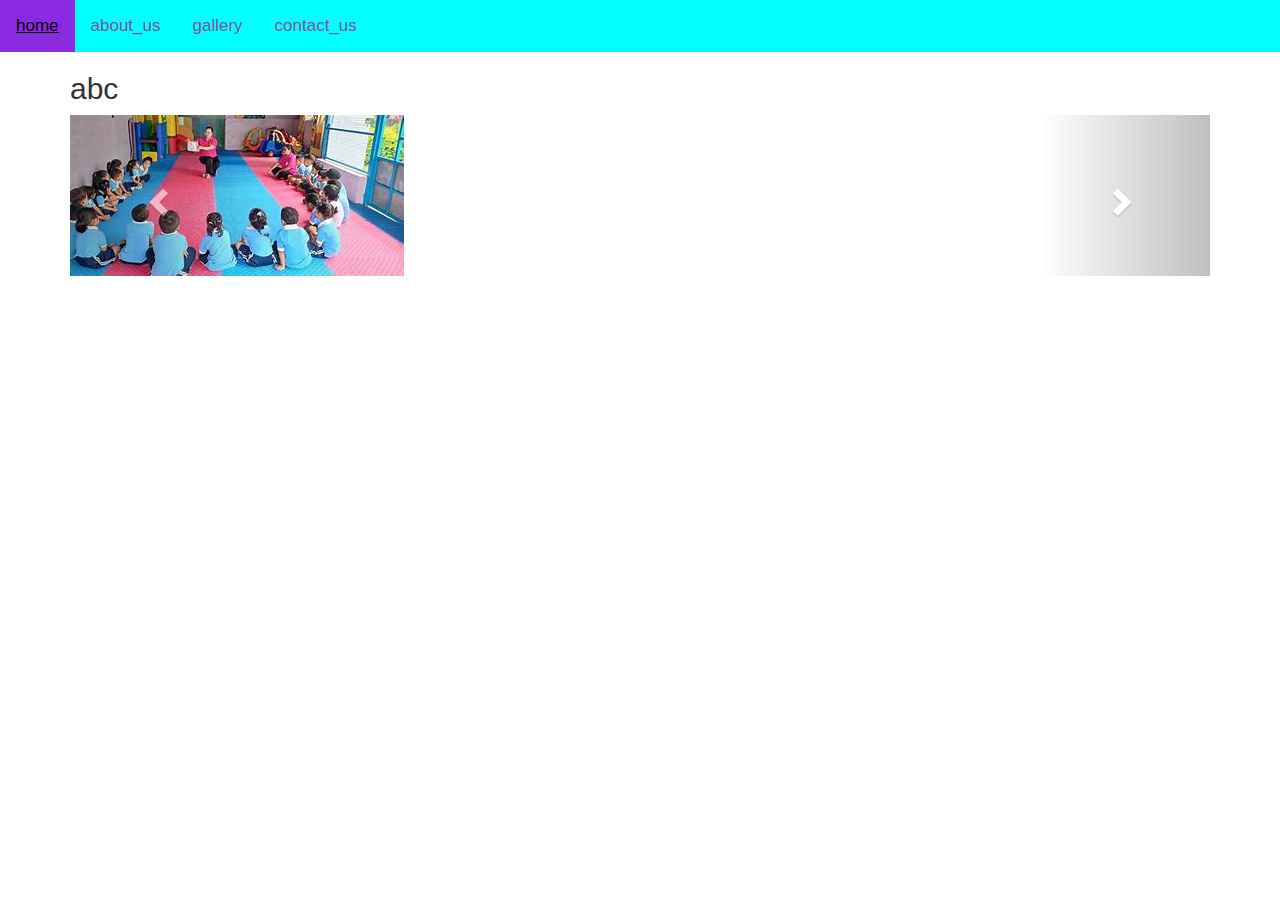
<file: index.html>
<!DOCTYPE html>
<html lang="en">
<head>
    <meta charset="UTF-8">
    <meta name="viewport" content="width=device-width, initial-scale=1.0">
    <title>Document</title>
    <link rel="stylesheet" href="style.css">
</head>
<body>
    <div class="topnav">
        <a class="active"html>home</a>
        <a href="about_us.html">about_us</a>
        <a href="gallery.html">gallery</a>
        <a href="contact_us.html">contact_us</a>
        
    </div>

<head>
    <meta charset="UTF-8">
    <meta name="viewport" content="width=device-width, initial-scale=1.0">
    <title>Document</title>
    <link rel="stylesheet" href="https://maxcdn.bootstrapcdn.com/bootstrap/3.4.1/css/bootstrap.min.css">

    <script src="https://ajax.googleapis.com/ajax/libs/jquery/3.5.1/jquery.min.js"></script>

    <script src="https://maxcdn.bootstrapcdn.com/bootstrap/3.4.1/js/bootstrap.min.js"></script>
</head>

<body>
    <div class="container">
        <h2>abc</h2>
        <div id="myCarousel* class=" carousel slide" data-ride="carousel">
            <ol class="carousel-indicators">
                <li data-target="#myCarousel" data-slide-to="0" class="active"></li>
                <li data-target="#myCarousel" data-slide-to="1"></li>
                <li data-target="#myCarousel" data-slide-to="2"></li>
            </ol>
            <div class="carousel-inner">
                <div class="item active">
                    <img src="image 1.jfif" alt="image 1">
                </div>
                <div class="item">
                    <img src="img11.jfif" alt="image 2">
                </div>
                <div class="item">
                    <img src="img111.webp" alt="image 3">
                </div>


                <a class="left carousel-control" href="#myCarousel" data-slide="prev">
                    <span class="glyphicon glyphicon-chevron-left"></span>
                    <span class="sr-only"> previous </span>
                </a>
                <a class="right carousel-control" href="#myCarousel" data-slide="next">
                    <span class="glyphicon glyphicon-chevron-right"></span>
                    <span class="sr-only"> next </span>
                </a>
            </div>
        </div>
</body>

</html>

</body>
</html>
</file>
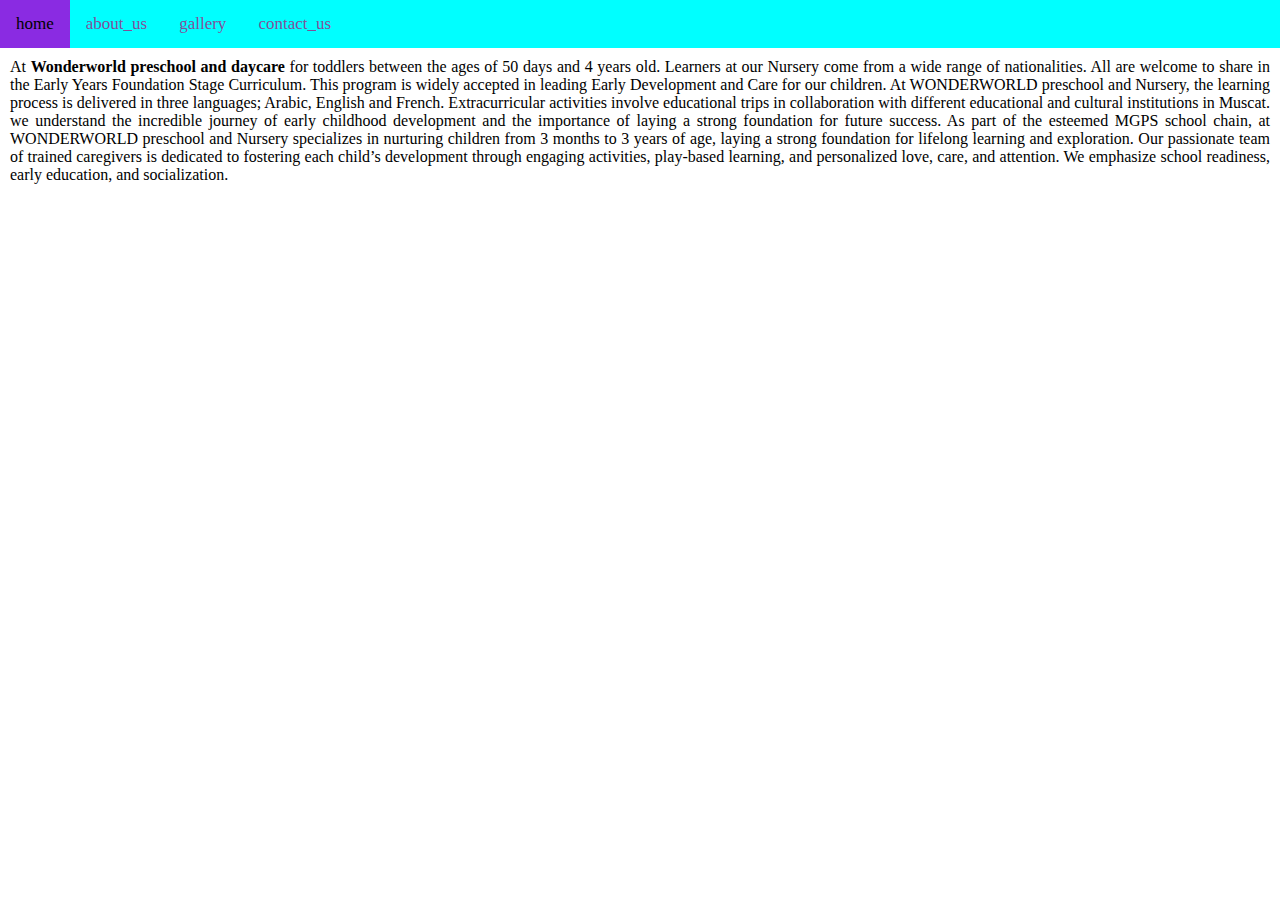
<file: about_us.html>
<!DOCTYPE html>
<html lang="en">
<head>
    <meta charset="UTF-8">
    <meta name="viewport" content="width=device-width, initial-scale=1.0">
    <title>Document</title>
    <link rel="stylesheet" href="style.css">
</head>
<body>
    <div class="topnav">
        <a href="index.html">home</a>
        <a class="active" href="about_us.html">about_us</a>
        <a href="gallery.html">gallery</a>
        <a href="contact_us.html">contact_us</a>
     
    </div>
    <p style="margin: 10px; text-align: justify;">At <b>Wonderworld preschool and daycare</b> for toddlers between the ages of 50 days and 4 years old. Learners at our
    Nursery come from a wide range of nationalities. All are welcome to share in the Early Years Foundation Stage
    Curriculum. This program is widely accepted in leading Early Development and Care for our children.
    
    At WONDERWORLD preschool and Nursery, the learning process is delivered in three languages; Arabic, English and French.
    
    Extracurricular activities involve educational trips in collaboration with different educational and cultural
    institutions in Muscat.
    we understand the incredible journey of early childhood development and the importance of laying a strong foundation for
    future success.
    
    As part of the esteemed MGPS school chain, at WONDERWORLD preschool and  Nursery specializes in nurturing children from 3 months to
    3 years of age, laying a strong foundation for lifelong learning and exploration. Our passionate team of trained
    caregivers is dedicated to fostering each child’s development through engaging activities, play-based learning, and
    personalized love, care, and attention.
    
    We emphasize school readiness, early education, and socialization.</p>
    
</body>
</html>
</file>
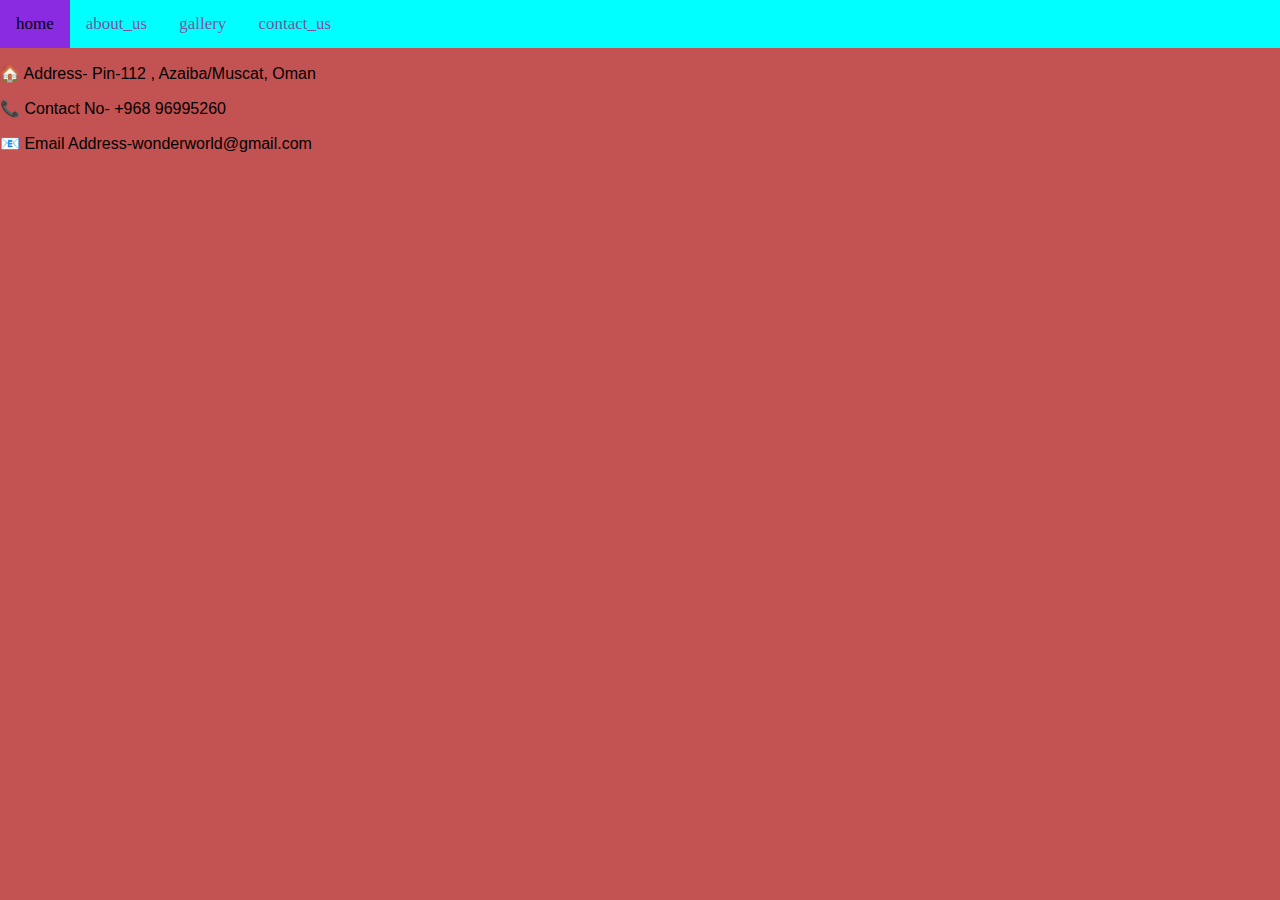
<file: contact_us.html>
<!DOCTYPE html>
<html lang="en">
<head>
    <meta charset="UTF-8">
    <meta name="viewport" content="width=device-width, initial-scale=1.0">
    <title>Document</title>
    <link rel="stylesheet" href="style.css">
</head>
<body style="background-color: rgba(171, 11, 11, 0.71);">
    <div class="topnav">
        <a href="index.html">home</a>
        <a href="about_us.html">about_us</a>
        <a href="gallery.html">gallery</a>
        <a class="active" href="contact_us.html">contact_us</a>
    
    </div>
<p style="font-family: 'Lucida Sans', 'Lucida Sans Regular', 'Lucida Grande', 'Lucida Sans Unicode', Geneva, Verdana, sans-serif;">
    🏠 Address- Pin-112 , Azaiba/Muscat, Oman
    
</p>
<p style="font-family: 'Lucida Sans', 'Gill Sans MT', Calibri, 'Trebuchet MS', sans-serif; ">
    📞 Contact No- +968 96995260
</p>
<p style="font-family: 'Lucida Sans' , 'Lucida Sans Regular', 'Lucida Grande', 'Lucida Sans Unicode', Geneva, Verdana, sans-serif;">
    📧 Email Address-wonderworld@gmail.com
</p>
</body>
</html>
</file>
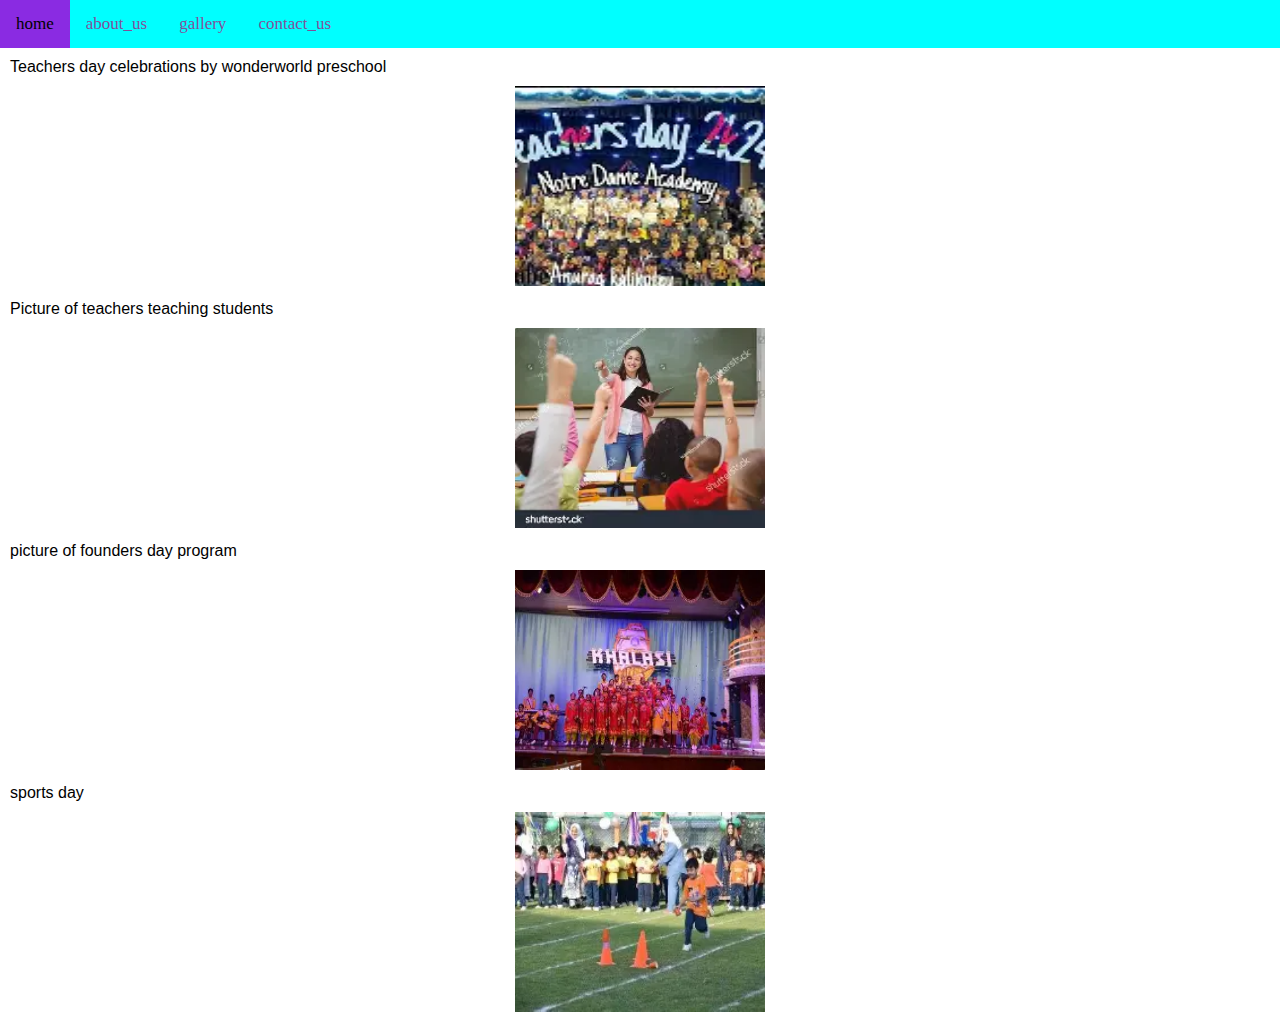
<file: gallery.html>
<!DOCTYPE html>
<html lang="en">
<head>
    <meta charset="UTF-8">
    <meta name="viewport" content="width=device-width, initial-scale=1.0">
    <title>Document</title>
    <link rel="stylesheet" href="style.css">
</head>
<body>
<div class="topnav">
    <a href="index.html">home</a>
    <a href="about_us.html">about_us</a>
    <a class="active" html>gallery</a>
    <a href="contact_us.html">contact_us</a>

</div>
   <p style="font-family: 'Gill Sans', 'Gill Sans MT', Calibri, 'Trebuchet MS', sans-serif; margin: 10px;">Teachers day celebrations by wonderworld preschool </p>
   
   <div style="text-align: center;"><image src="celebrations pic.webp" width="250" height="200"></image></div>
   
   <p style="font-family: 'Gill Sans', 'Gill Sans MT', Calibri, 'Trebuchet MS', sans-serif; margin: 10px;;">Picture of teachers teaching students</p>
   <div style="text-align: center;"><image src="teachers.webp" width="250" height="200"></image></div>
    <p style="font-family: 'Gill Sans', 'Gill Sans MT', Calibri, 'Trebuchet MS', sans-serif; margin: 10px;;">picture of founders day program</p>
    <div style="text-align: center;">
        <image src="dounders.webp" width="250" height="200"></image>
    </div>

<p style="font-family: 'Gill Sans', 'Gill Sans MT', Calibri, 'Trebuchet MS', sans-serif; margin: 10px;;">sports day</p>
<div style="text-align: center;">
    <image src="sport.webp" width="250" height="200"></image>
</div>
</body>
</html>
</file>
<file: style.css>
body{
    margin:0;
    font-family: Cambria, Cochin, Georgia, Times, 'Times New Roman', serif;

}
.topnav{
    overflow: hidden;
    background-color: aqua;
    color: rgb(0, 0, 0);
}
.topnav a {
    float: left;
    color: #a12482d0;
    text-align: center;
    padding: 14px 16px;
    text-decoration: none;
    font-size: 17px;
}
.topnav a:hover{
    background-color: blueviolet;
    color: black;
}
.topnav a .active{
    background-color: aquamarine;
    color: black;
}
h2{
    font-family: 'Lucida Sans', 'Lucida Sans Regular', 'Lucida Grande', 'Lucida Sans Unicode', Geneva, Verdana, sans-serif;
    font-size: 50px;
}
.footer{
    background-color: black;
    color: bisque;
    text-align: center;
}
</file>
